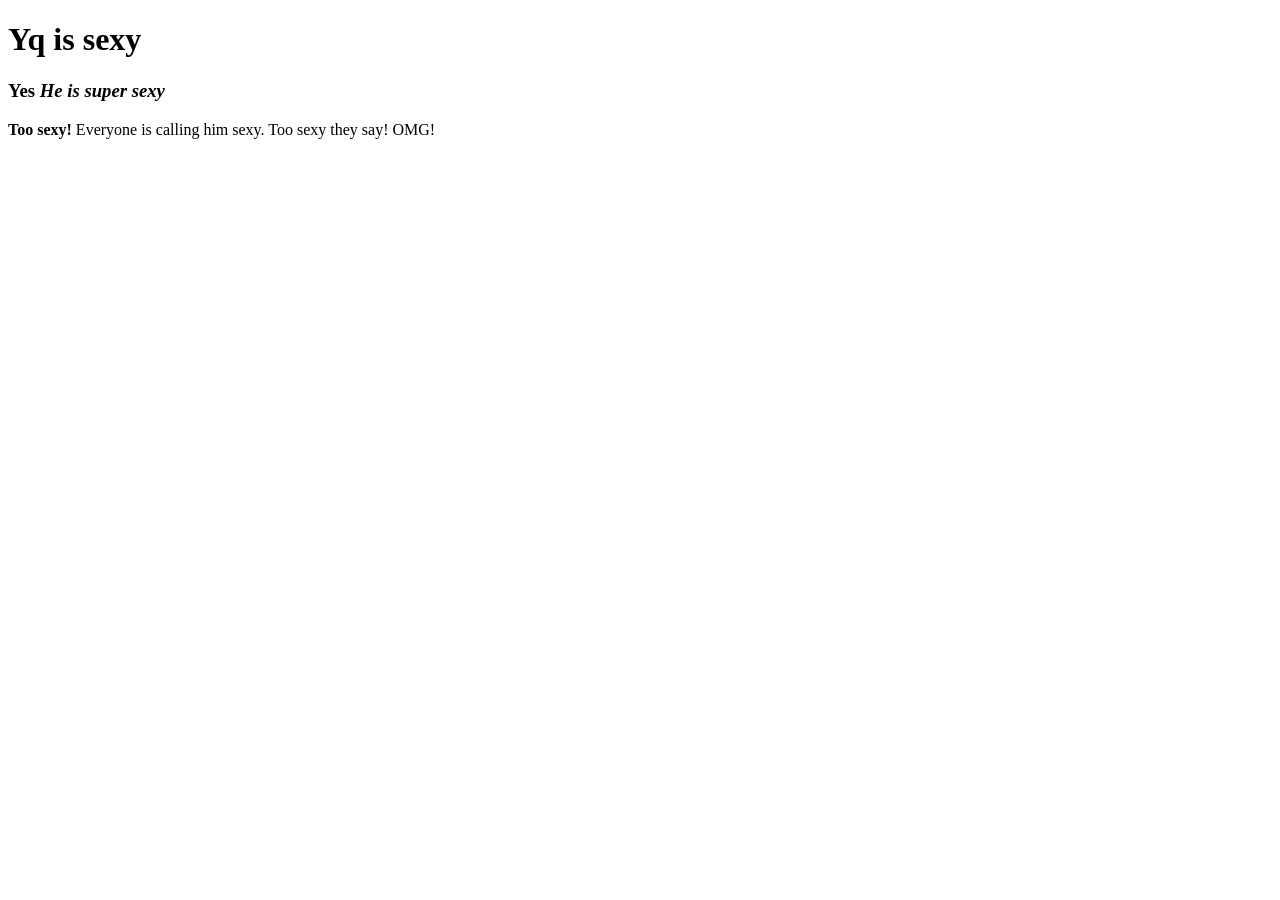
<file: exercise/ex1.html>
<!DOCTYPE html>
<html lang="en">

<head>
    <meta charset="UTF-8">
    <meta name="viewport" content="width=device-width, initial-scale=1.0">
    <meta http-equiv="X-UA-Compatible" content="ie=edge">
    <title>The Story of YQ</title>
    <link rel="stylesheet" href="page.css">
    
</head>

<body>

    <body class="my-body"></body>
    <h1 class="my-title">Yq is sexy</h1>
    <h3 class="my-subtitle">Yes <em>He is super sexy</em></h3>
    <p class="my-paragraph">
        <strong class="my-strong">Too sexy!</strong> Everyone is calling him sexy. Too sexy they say! OMG!
    </p>

</body>

</html>
</file>
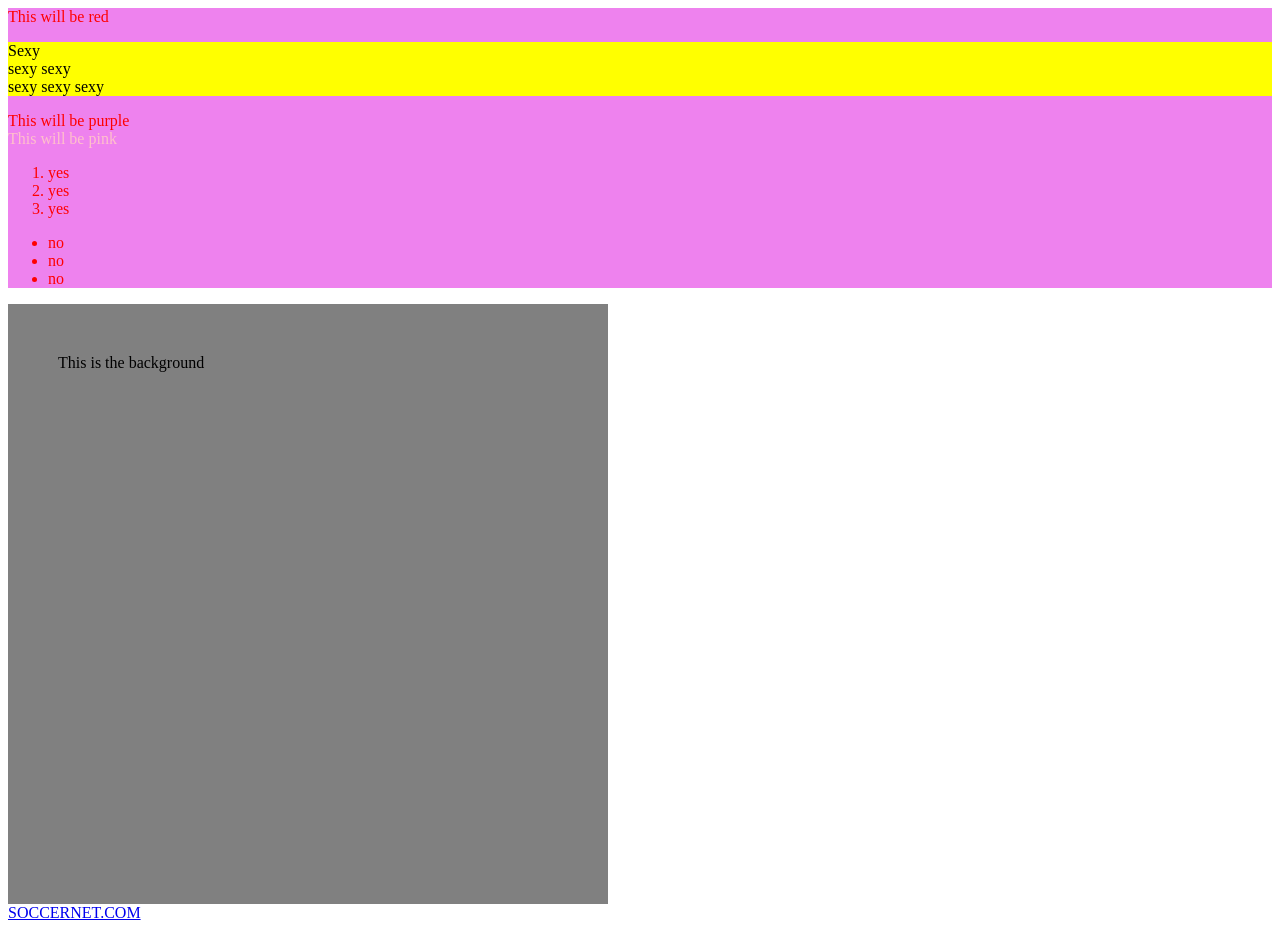
<file: exercise/review.html>
<!DOCTYPE html>
<html lang="en">

<head>
    <meta charset="UTF-8">
    <meta name="viewport" content="width=device-width, initial-scale=1.0">
    <meta http-equiv="X-UA-Compatible" content="ie=edge">
    <link rel="stylesheet" href="page.css">
    <style>
        img:hover {
            width: 600px
        }
        a:hover {
            color: pink;
        }
    </style>
    <title>Document</title>
</head>

<body>
    <div class="class_a">

        This will be red <br>

        <p>
            Sexy <br> sexy sexy <br> sexy sexy sexy <br>
        </p>

        <div class="class_b">

            This will be purple <br>

            <div class="class_c">

                This will be pink <br>

            </div>

            <ol>
                <li>yes</li>
                <li>yes</li>
                <li>yes</li>
            </ol>

            <ul>
                <li>no</li>
                <li>no</li>
                <li>no</li>
            </ul>

        </div>

    </div>

    <div class="background_image">
        This is the background
    </div>

    <a href="http://www.espnfcasia.com/">
        SOCCERNET.COM
    </a>


</body>

</html>
</file>
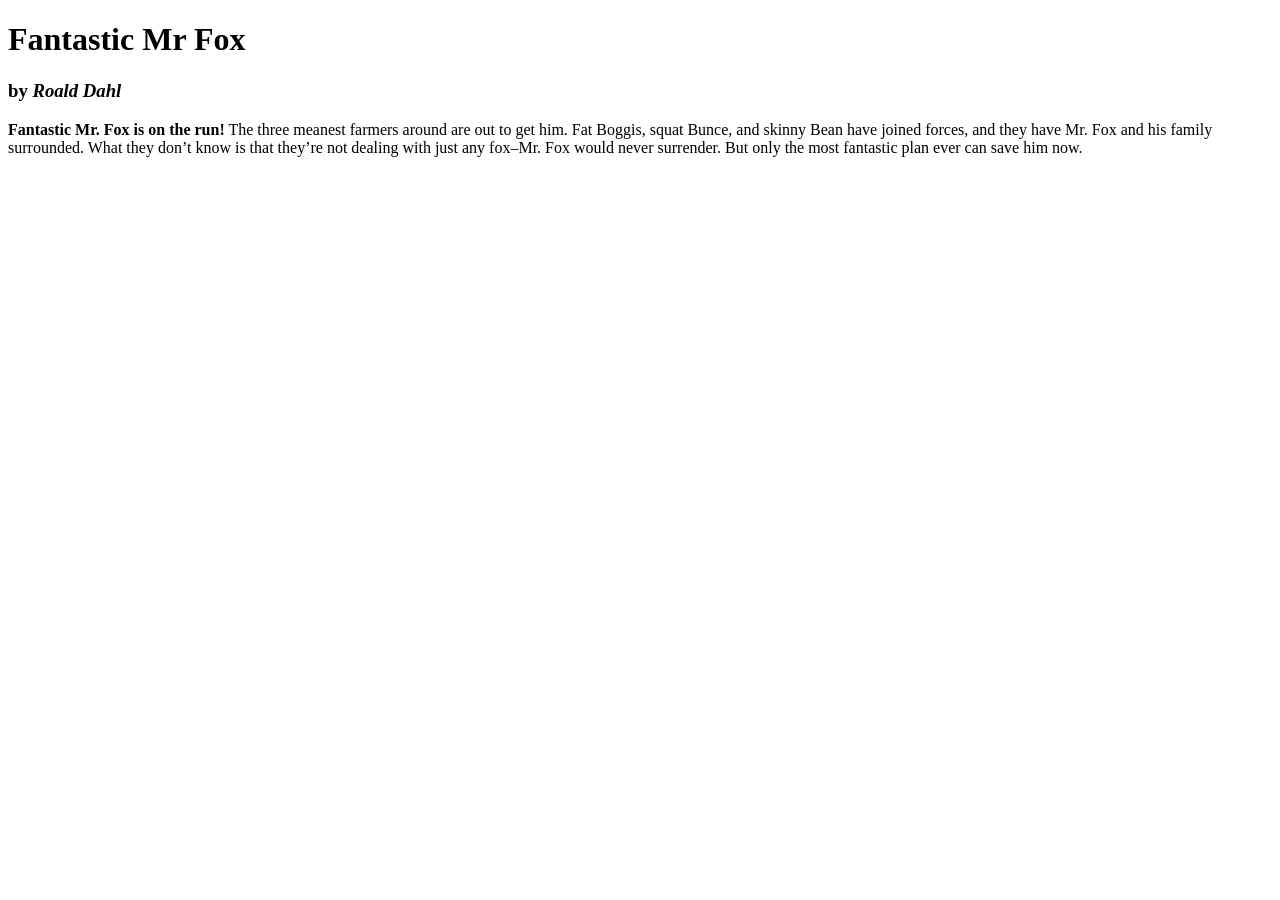
<file: 01_html_css/01_html_css/02_02_text_style/page.html>
<!DOCTYPE html>
<html>
<head>
	<title>Fantastic Page</title>

<!-- 1. create a linking tag: 
- Type 'link' then press 'tab' key
- fill in href="page.css" -->
	

</head>

<!-- 2. add a class attribute: my-body -->
<body >

<!-- 3. add a class attribute: my-title -->
	<h1 >
		Fantastic Mr Fox
	</h1>

<!-- 4. add a class attribute: my-subtitle -->
	<h3 >
		by <em>Roald Dahl</em>
	</h3>

<!-- 5. add a class attribute: my-paragraph -->
	<p >
	<!-- 6. add a class attribute: my-strong -->
		<strong >Fantastic Mr. Fox is on the run!</strong> The three meanest farmers around are out to get him. Fat Boggis, squat Bunce, and skinny Bean have joined forces, and they have Mr. Fox and his family surrounded. What they don’t know is that they’re not dealing with just any fox–Mr. Fox would never surrender. But only the most fantastic plan ever can save him now.
	</p>

</body>
</html>
</file>
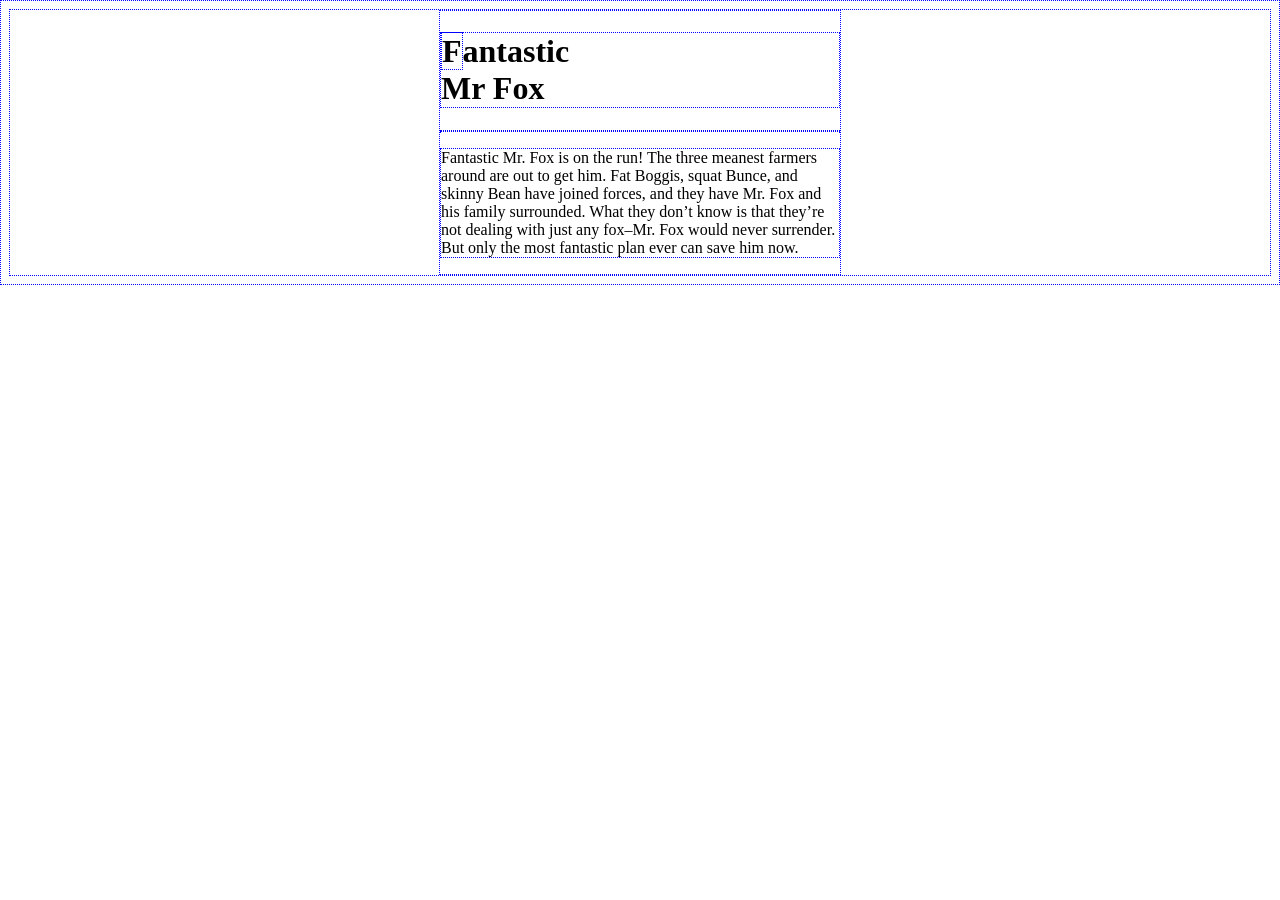
<file: 01_html_css/01_html_css/03_01_containers/page.html>
<!DOCTYPE html>
<html>
<head>
	<title>Fantastic Page</title>
	<style type="text/css">
		*{border: 1px dotted blue;}
		div{max-width: 400px; margin: auto;}
	</style>
</head>
<body>

<!-- 1. wrap a <div> container around all the content -->
<div>
	<h1>
		<!-- 2. wrap a <span> container around the first letter: F -->
		<!-- 3. break the line after 'Fantastic' with a <br> -->
		<span>F</span>antastic<br>
		Mr Fox
	</h1>

	<!-- 4. Create a horizontal divider with <hr> -->
	<hr>

	<p>
		Fantastic Mr. Fox is on the run! The three meanest farmers around are out to get him. Fat Boggis, squat Bunce, and skinny Bean have joined forces, and they have Mr. Fox and his family surrounded. What they don’t know is that they’re not dealing with just any fox–Mr. Fox would never surrender. But only the most fantastic plan ever can save him now.
	</p>
</div>

</body>
</html>
</file>
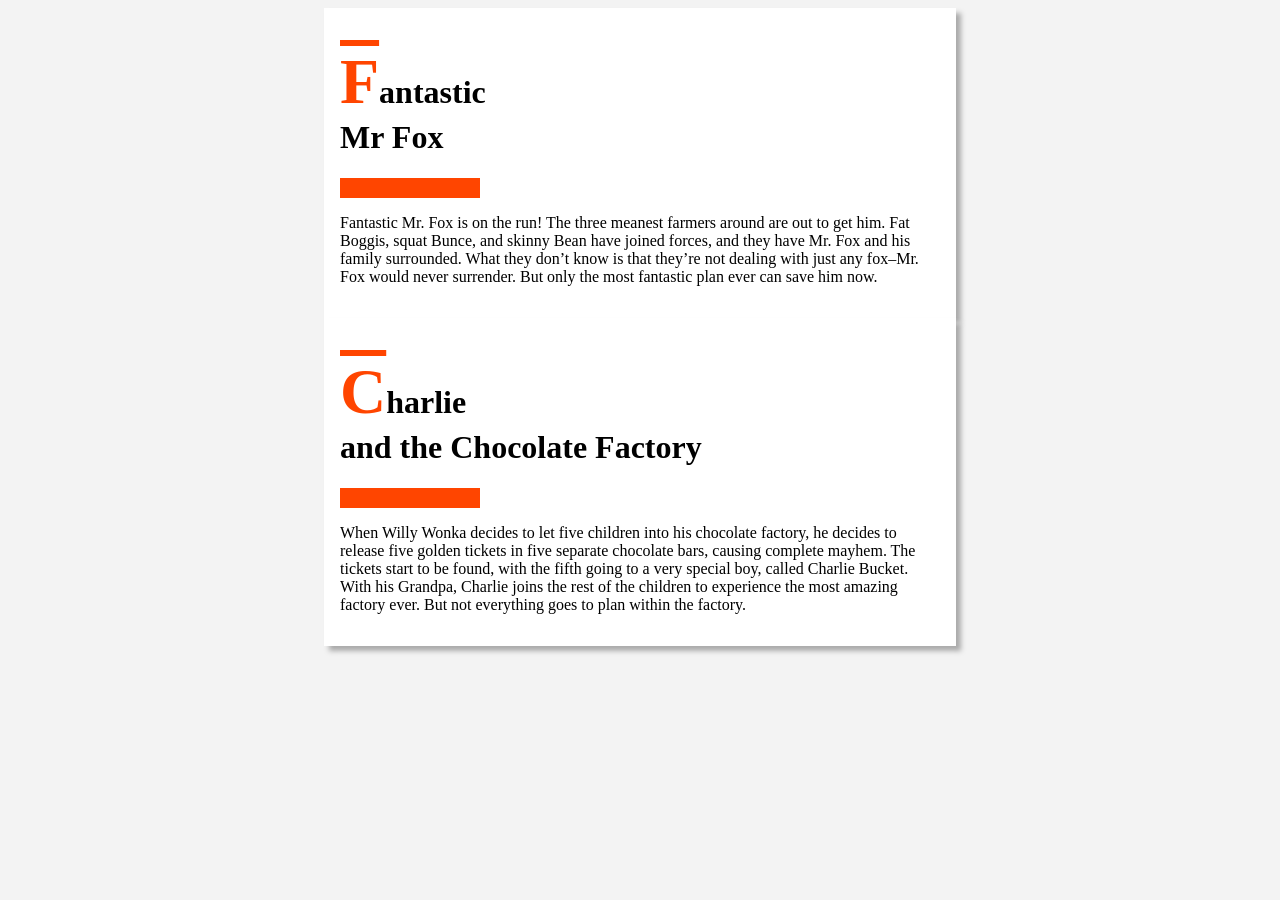
<file: 01_html_css/01_html_css/03_02_container_style/page.html>
<!DOCTYPE html>
<html>
<head>
	<title>Fantastic Page</title>

	<link rel="stylesheet" type="text/css" href="page.css">
</head>

<body class="my-body">

<div class="my-container">
	<h1>
		<span class="my-highlight">F</span>antastic<br>
		Mr Fox
	</h1>

	<hr class="my-hr">

	<p>
		Fantastic Mr. Fox is on the run! The three meanest farmers around are out to get him. Fat Boggis, squat Bunce, and skinny Bean have joined forces, and they have Mr. Fox and his family surrounded. What they don’t know is that they’re not dealing with just any fox–Mr. Fox would never surrender. But only the most fantastic plan ever can save him now.
	</p>
</div>

<div class="my-container">
	<h1>
		<span class="my-highlight">C</span>harlie<br>
		and the Chocolate Factory
	</h1>

	<hr class="my-hr">

	<p>
		When Willy Wonka decides to let five children into his chocolate factory, he decides to release five golden tickets in five separate chocolate bars, causing complete mayhem. The tickets start to be found, with the fifth going to a very special boy, called Charlie Bucket. With his Grandpa, Charlie joins the rest of the children to experience the most amazing factory ever. But not everything goes to plan within the factory.
	</p>
</div>

</body>
</html>
</file>
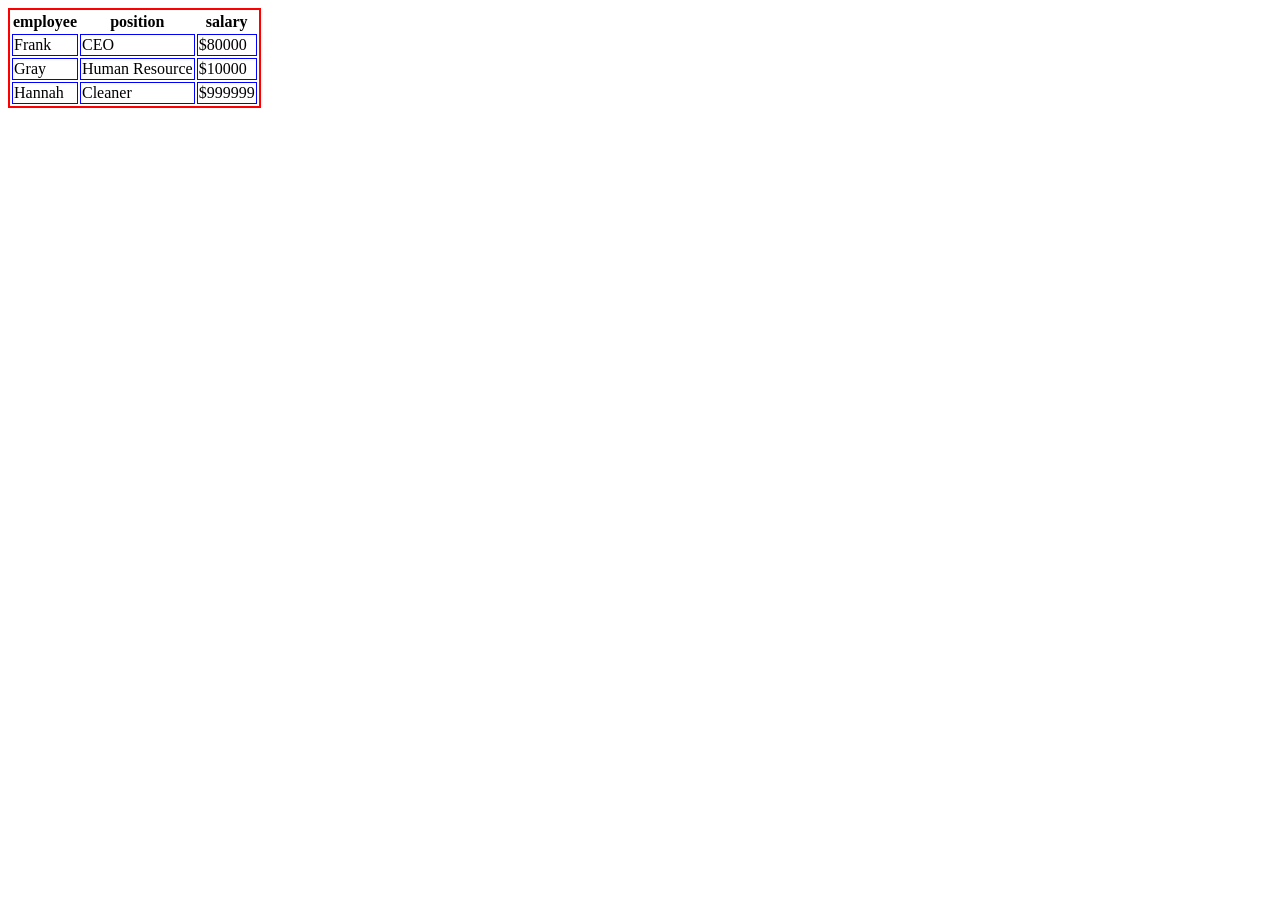
<file: 01_html_css/01_html_css/05_01_tables/page.html>
<!DOCTYPE html>
<html>
<head>
	<title>Tables</title>
	<style>
    	table{border: 2px solid red;}
    	td{border: 1px solid blue;}
	</style>
</head>
<body>

<!-- 
create a table with 4 rows

ROW 1 (used as table header)
	th: employee			th: position				th: salary

ROW 2
	td: Frank				td: CEO						td: $80000

ROW 3
	td: Gary				td: Human Resource			td: $80000

ROW 4
	td: Hannah				td: Cleaner					td: $999999
 -->
<table>
	<tr>
		<th>employee</th>
		<th>position</th>
		<th>salary</th>
	</tr>
	<tr>
		<td>Frank</td> 
		<td>CEO</td> 
		<td>$80000</td>
	</tr>
	<tr>
		<td>Gray</td> 
		<td>Human Resource</td> 
		<td>$10000</td>
	</tr>
	<tr>
		<td>Hannah</td> 
		<td>Cleaner</td> 
		<td>$999999</td>
	</tr>
		
</table>












</body>
</html>
</file>
<file: exercise/page.css>
.class_a {
    color: red;
    background-color: violet;
}

.class_a p{
    color: black;
    background-color: yellow;
}


.class_a .class_b .class_c {
    color: pink;
}

.background_image{
    background-image: url("http://i.huffpost.com/gen/1194752/images/o-ALBINO-GORILLA-INBRED-facebook.jpg");
    padding: 50px;
    width: 500px;
    height: 500px;
    background-color: grey;
    background-size: 50%;
    background-repeat: no-repeat;
    
}
</file>
<file: 01_html_css/01_html_css/03_02_container_style/page.css>
/*Imports font from https://fonts.google.com/*/
@import url('https://fonts.googleapis.com/css?family=Lato:100,400,900');

/*1. change the background color to: #f3f3f3*/
.my-body{
	background-color: #f3f3f3;
}

/*2. add a border of color: #aaa*/
/*3. change the background color to: white*/
/*4. set the max width to: 600px*/
/*5. set the margin for top & bottom to: 10px*/
/*6. center the div using margin*/
/*7. create an inner padding (space) of size: 1rem*/
/*8. create a shadow: 5px 5px 5px #aaa*/
.my-container{
    border-color: #aaa;
    background-color: white;
    width: 600px;
    margin-top: 10px;
    margin-bottom: 10px;
    margin: auto;
    padding: 1rem;
    box-shadow: 5px 5px 5px #aaa;
}

/*9. change text color to: orangered*/
/*10. change text decoration to: overline*/
/*11. increase the font size to: 4rem*/
.my-highlight{
    color: orangered;
    text-decoration: overline;
    font-size: 4rem;
}

/*12. reduce the width to: 20%*/
/*13. set border as: 10px solid orangered*/
/*14. shift to the left using margin-left*/
.my-hr{
    width: 20%;
    border: 10px solid orangered;
    margin-left: 0;	
}
</file>
